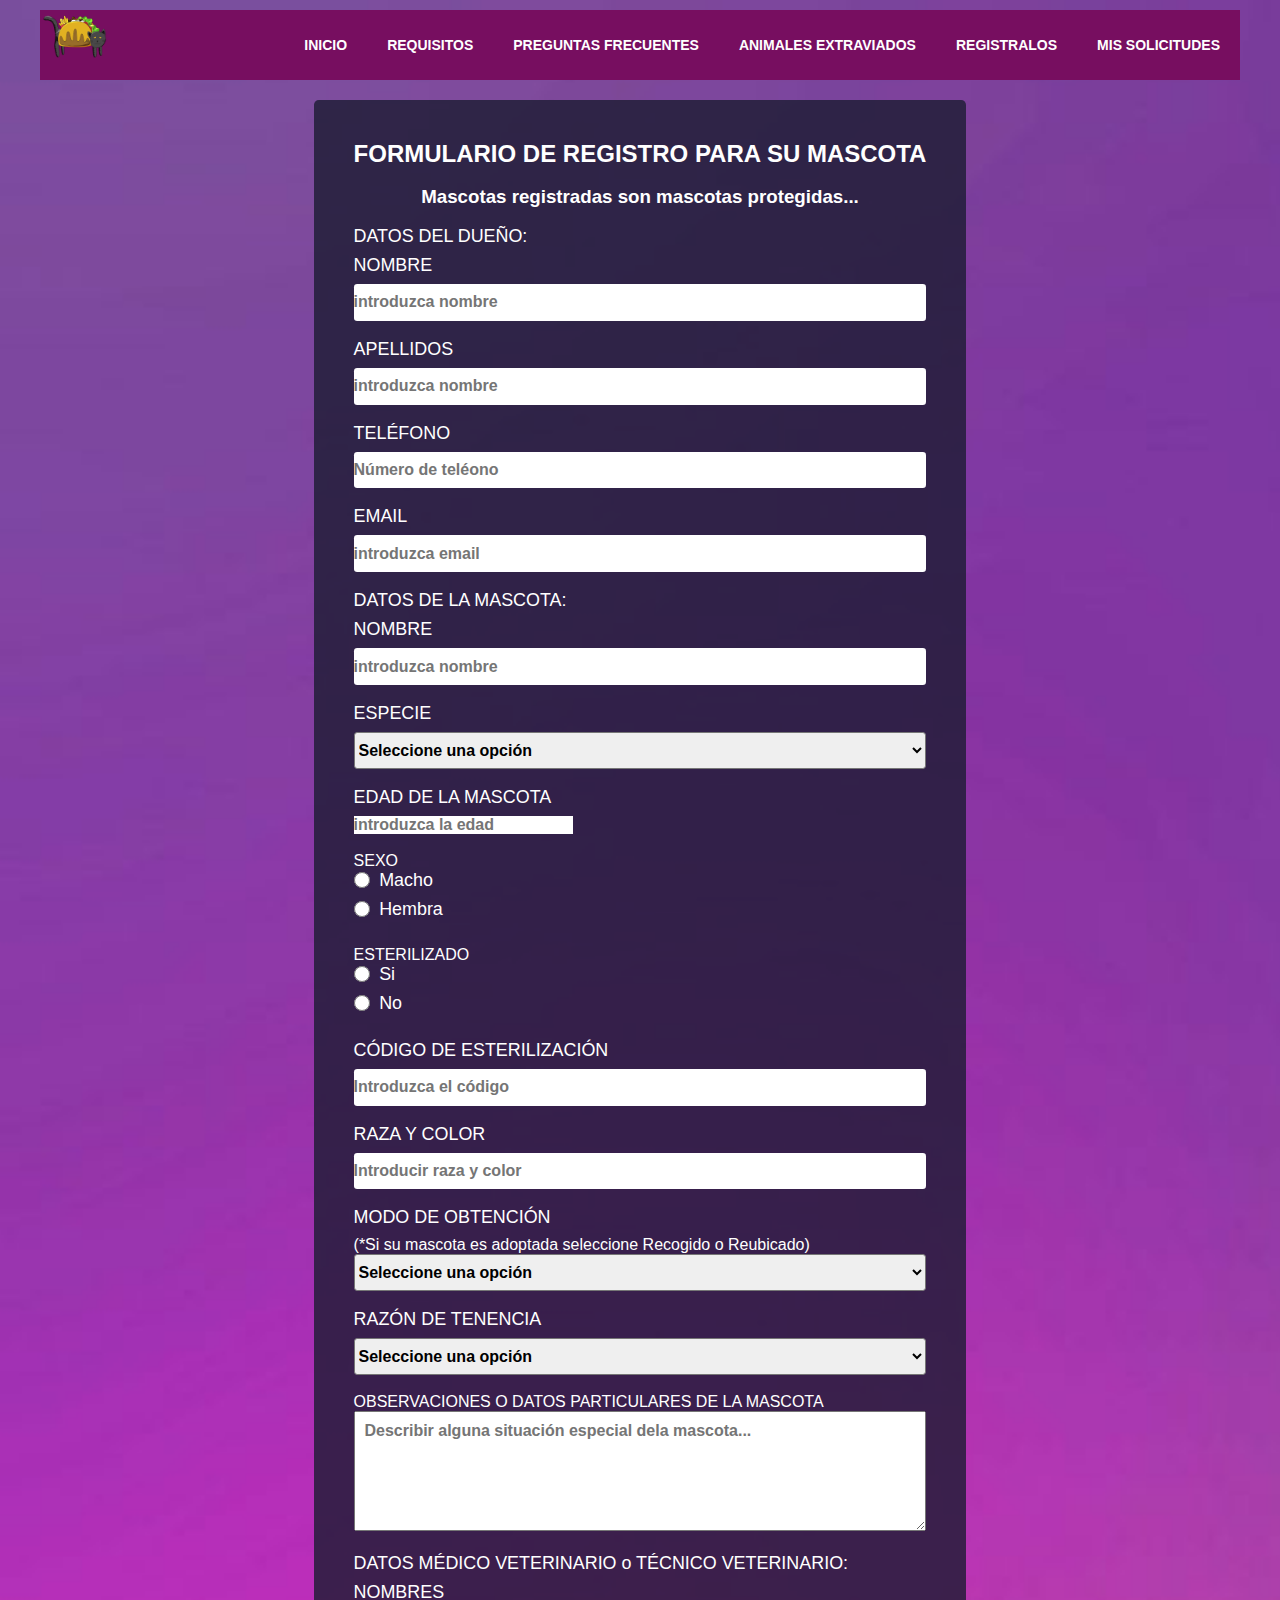
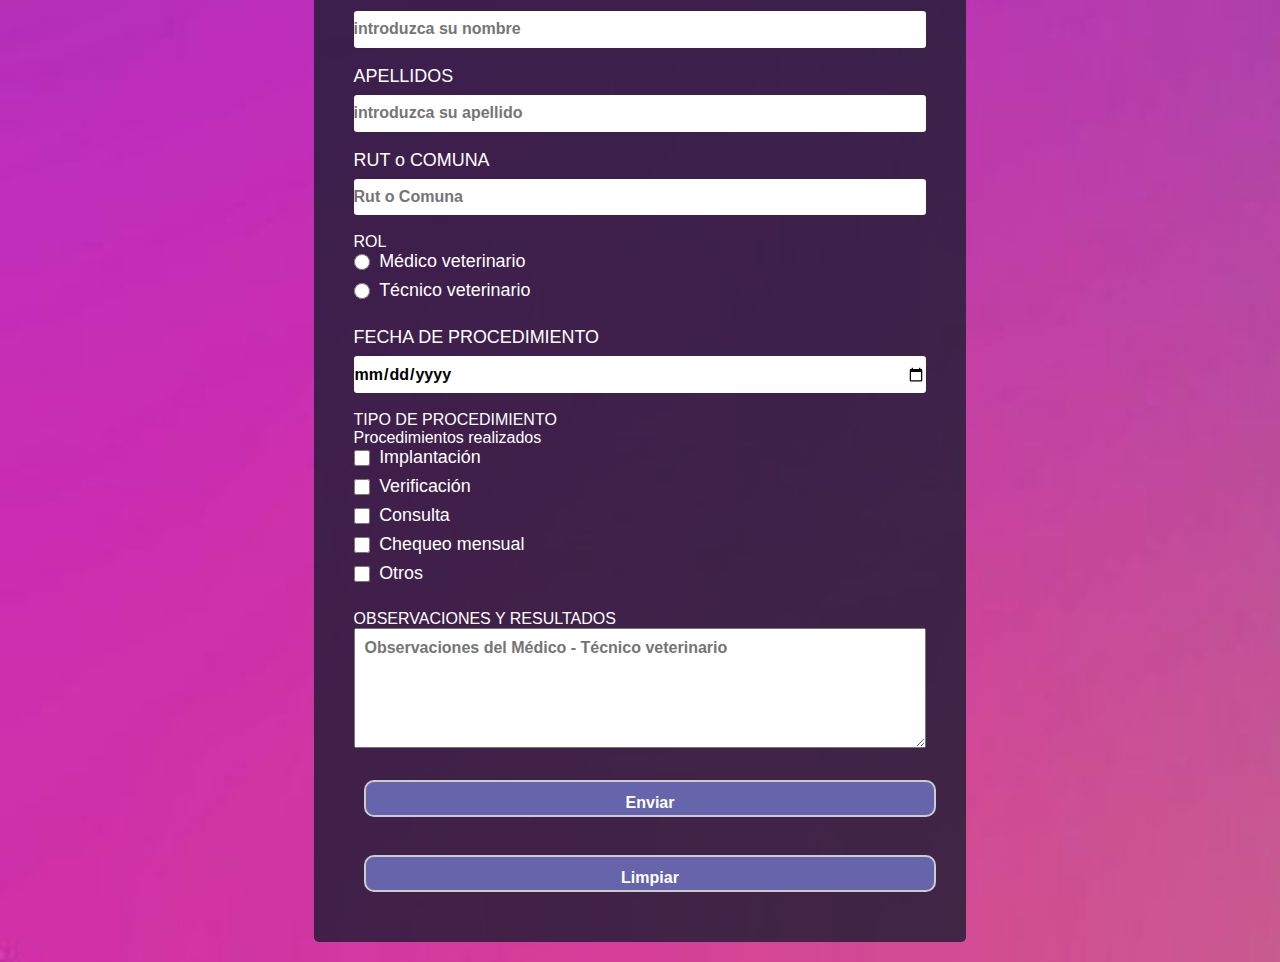
<file: form1.html>
<!DOCTYPE html>
<html lang="en">
<head>
    <meta charset="UTF-8">
    <meta name="viewport" content="width=device-width, initial-scale=1.0">
    <link rel="stylesheet" href="estilos/style.css">
    <title>Document</title>
</head>
<header>
    <div class="content">
        <div class="menu container">
            <a href="#" class="logo">
                <img src="assets/logo.png" alt="Logo">
            </a>
            <input type="checkbox" id="menu" />
            <label for="menu">
                <img src="assets/logo1.png" class="menu-icono" alt="">
            </label>
            <nav class="navbar">
                <ul>
                    <li><a href="index.html">INICIO</a></li>
                    <li><a href="form1.html">REQUISITOS</a></li>
                    <li><a href="index.html">PREGUNTAS FRECUENTES</a></li>
                    <li><a href="form2.html">ANIMALES EXTRAVIADOS</a></li>
                    <li><a href="index.html">REGISTRALOS</a></li>
                    <li><a href="index.html">MIS SOLICITUDES</a></li>  
                </ul>
            </nav>
        </div>
    </div>
</header>
<br>
<body> 
    <form class="formulario">
        <div class="campo">
        <h2>FORMULARIO DE REGISTRO PARA SU MASCOTA</h2><br>
        <h3><center>Mascotas registradas son mascotas protegidas...</center></h3><br>
        <label><u>DATOS DEL DUEÑO:</u></label>
        <label>NOMBRE</label>
        <input type="text" id="nombre" placeholder="introduzca nombre" required class="campo_input">
        </div>
        
        <br>
        <div class="campo">
        <label>APELLIDOS</label>
        <input type="text" id="nombre" placeholder="introduzca nombre" required class="campo_input">
        </div>

        <br>
        <div class="campo">
        <label>TELÉFONO</label>
        <input type="number" id="rut" placeholder="Número de teléono" required class="campo_input">
        </div>

        <br>
        <div class="campo">
        <label>EMAIL</label>
        <input type="email" id="email" placeholder="introduzca email" required  class="campo_input">
        </div>

        <br>
        <div class="campo">
        <label><u>DATOS DE LA MASCOTA:  </u></label>
        <label>NOMBRE</label>
        <input type="text" id="nombre" placeholder="introduzca nombre" required class="campo_input">
        </div>

        <br>
        <div class="campo">
        <label>ESPECIE</label>
        <select class="campo_input">
        <option selected disabled>Seleccione una opción</option>
        <option value="Perro">Perro</option>
        <option value="Gato">Gato</option>
        <option value="Gato">ave</option>
        <option value="Gato">roedor</option>
        <option value="Otro">Otro</option>
        </select>
        </div>

        <br>
        <div class="campo">
        <label>EDAD DE LA MASCOTA</label>
        <input type="number" id="edad" placeholder="introduzca la edad" required min="1"  class="campo_ input">
        </div>

        <br>
        <div class="campo">
        <p>SEXO</p>
        <label><input type="radio" name="campo" class="campo_radio">Macho</label>
        <label><input type="radio" name="campo" class="campo_radio">Hembra</label>
        </div>

        <br>
        <div class="campo">
        <p>ESTERILIZADO</p>
        <label><input type="radio" name="campo" class="campo_radio">Si</label>
        <label><input type="radio" name="campo" class="campo_radio">No</label>
        </div>
        
        <br>
        <div class="campo">
        <label>CÓDIGO DE ESTERILIZACIÓN</label>
        <input type="password" id="código" placeholder="Introduzca el código" required  class="campo_input">
        </div>

        <br>
        <div class="campo">
        <label>RAZA Y COLOR</label>
        <input type="text" id="nombre" placeholder="Introducir raza y color" required class="campo_input">
        </div>

        <br>
        <div class="campo">
        <label>MODO DE OBTENCIÓN</label>
        <p>(*Si su mascota es adoptada seleccione Recogido o Reubicado)</p>
        <select class="campo_input">
        <option selected disabled>Seleccione una opción</option>
        <option value="Recogido">Recogido</option>
        <option value="Reubicado">Reubicado</option>
        <option value="Regalo">Regalo</option>
        <option value="Nacido en casa">Nacido en casa</option>
        <option value="Compra">Compra</option>
        <option value="Otro">Otro</option>
        </select>
        </div>

        <br>
        <div class="campo">
        <label>RAZÓN DE TENENCIA</label>
        <select class="campo_input">
        <option selected disabled>Seleccione una opción</option>
        <option value="Compañia">Compañia</option>
        <option value="Asistencia">Asistencia</option>
        <option value="Terapia">Terapia</option>
        <option value="Trabajo">Trabajo</option>
        <option value="Seguridad">Seguridad</option>
        <option value="Deporte">Deporte</option>
        <option value="Exposición">Exposición</option>
        <option value="Reproducción">Reproducción</option>
        <option value="Caza">Caza</option>
        <option value="Otro">Otro</option>
        </select>
        </div>

        <br>
        <div class="campo">
        <p>OBSERVACIONES O DATOS PARTICULARES DE LA MASCOTA</p>
        <textarea class="campo_textarea" placeholder="Describir alguna situación especial dela mascota..."></textarea>
        </div>

        <br>
        <div class="campo">
        <label><u>DATOS MÉDICO VETERINARIO o TÉCNICO VETERINARIO:</u></label>
        <label>NOMBRES</label>
        <input type="text" id="nombre" placeholder="introduzca su nombre" required class="campo_input">
        </div>

        <br>
        <div class="campo">
        <label>APELLIDOS</label>
        <input type="text" id="apellido" placeholder="introduzca su apellido" required class="campo_input">
        </div>

        <br>
        <div class="campo">
        <label>RUT o COMUNA</label>
        <input type="number" id="rut" placeholder="Rut o Comuna" required class="campo_input">
        </div>

        <br>
        <div class="campo">
        <p>ROL</p>
        <label><input type="radio" name="campo" class="campo_radio">Médico veterinario</label>
        <label><input type="radio" name="campo" class="campo_radio">Técnico veterinario</label>
        </div>

        <br>
        <div class="campo">
        <label>FECHA DE PROCEDIMIENTO</label>
        <input type="date" id="rut" placeholder="Rut o Comuna" required class="campo_input">
        </div>

        <br>
        <div class="campo">
        <p>TIPO DE PROCEDIMIENTO</p>
        <p>Procedimientos realizados</p>
        <label><input type="checkbox" class="campo_radio" value="Implantación">Implantación</label>
        <label><input type="checkbox" class="campo_radio" value="Verificación">Verificación</label>
        <label><input type="checkbox" class="campo_radio" value="Consulta">Consulta</label>
        <label><input type="checkbox" class="campo_radio" value="Chequeo mensual">Chequeo mensual</label>
        <label><input type="checkbox" class="campo_radio" value="Otros">Otros</label>
        </div>

        <br>
        <div class="campo">
        <p>OBSERVACIONES Y RESULTADOS</p>
        <textarea class="campo_textarea" placeholder="Observaciones del Médico - Técnico veterinario"></textarea>
        </div>
 
        <br>
        <div class="campo">
            <input type="submit" value="Enviar" class="campo_input">
        </div>
        <br>
        <div class="campo">
            <input type="reset" value="Limpiar" class="campo_input">
        </div>
    </form>
</body>
</html>
</file>
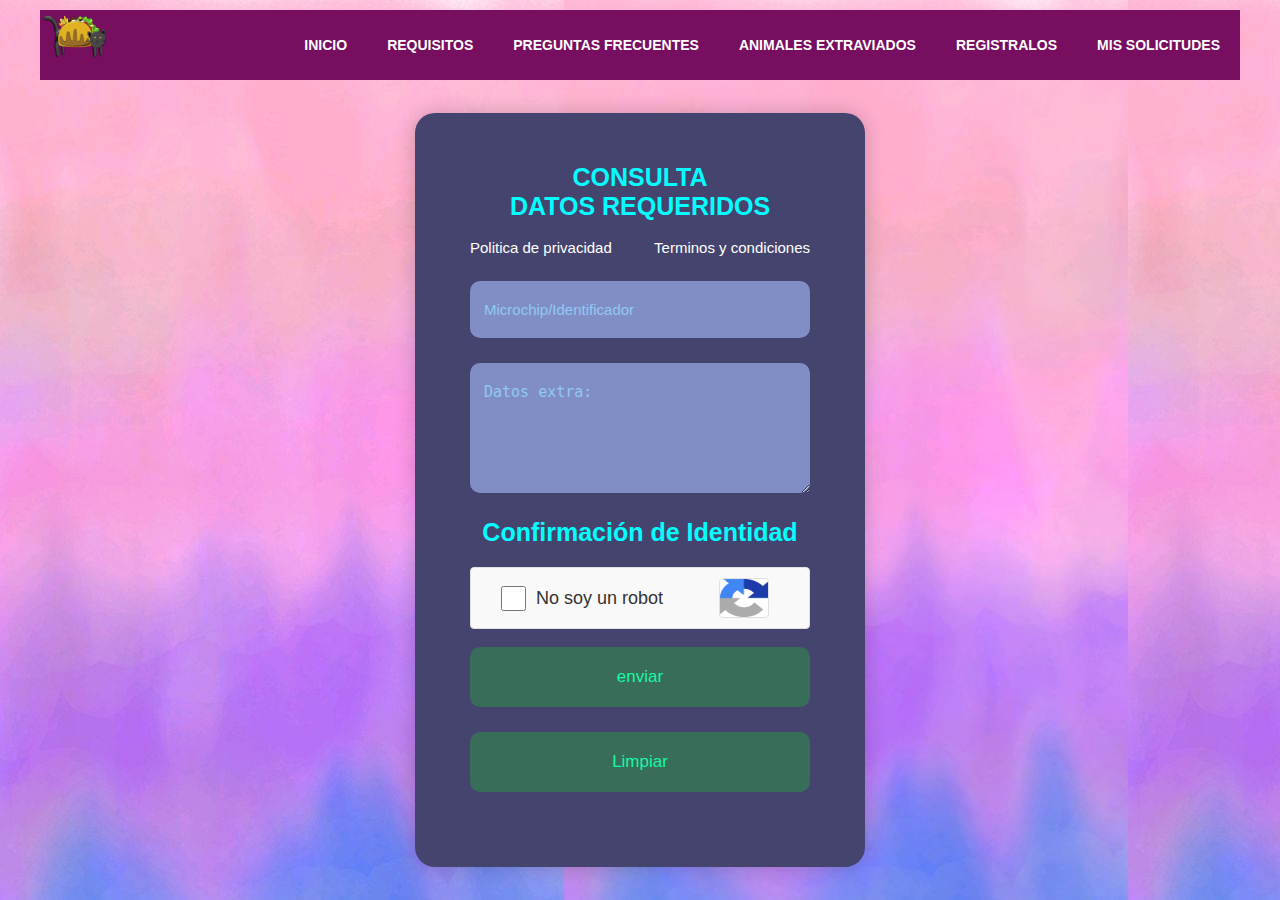
<file: form2.html>
<!DOCTYPE html>
<html lang="en">
<head>
    <meta charset="UTF-8">
    <meta name="viewport" content="width=device-width, initial-scale=1.0">
    <link rel="stylesheet" href="estilos/estilos2.css">
    <title>Document</title>
</head>
<header>
    <div class="content">
        <div class="menu container">
            <a href="#" class="logo">
                <img src="assets/logo.png" alt="Logo">
            </a>
            <input type="checkbox" id="menu" />
            <label for="menu">
                <img src="assets/logo1.png" class="menu-icono" alt="">
            </label>
            <nav class="navbar">
                <ul>
                    <li><a href="index.html">INICIO</a></li>
                    <li><a href="form1.html">REQUISITOS</a></li>
                    <li><a href="index.html">PREGUNTAS FRECUENTES</a></li>
                    <li><a href="form2.html">ANIMALES EXTRAVIADOS</a></li>
                    <li><a href="index.html">REGISTRALOS</a></li>
                    <li><a href="index.html">MIS SOLICITUDES</a></li>  
                </ul>
            </nav>
        </div>
    </div>
</header>
<br>
<body> 
    <form autocomplete="off">
        <h2>CONSULTA</h2>
        <h2>DATOS REQUERIDOS</h2>
        <br>
        <div class="form-txt">
            <a href="https://registratumascota.cl/resources/public/pdf/politicas_privacidad.pdf">Politica de privacidad</a>
            <a href="https://www.bcn.cl/leychile/navegar?idNorma=1106037">Terminos y condiciones</a>
        </div>
        <div class="input-group">
            <input type="text" name="nombre" placeholder="Microchip/Identificador">
            <textarea name="datos extras" cols="30" rows="5" placeholder="Datos extra:"></textarea>

            <h2>Confirmación de Identidad</h2>
            <div class="no_soy_robot">
                <input type="checkbox" class="" id="no-soy-robot" name="No soy un robot"/>
                <label for="no-soy-robot" class="no-soy-robot-btn">No soy un robot  &emsp; &emsp; </label>
                <img src="assets/captcha.png" class="captcha">
                <br>
            </div>
            <br>
            <input class="btn" type="submit" value="enviar">
            <input class="btn" type="reset" value="Limpiar">
        </div>
    </form>
</body>
</html>
</file>
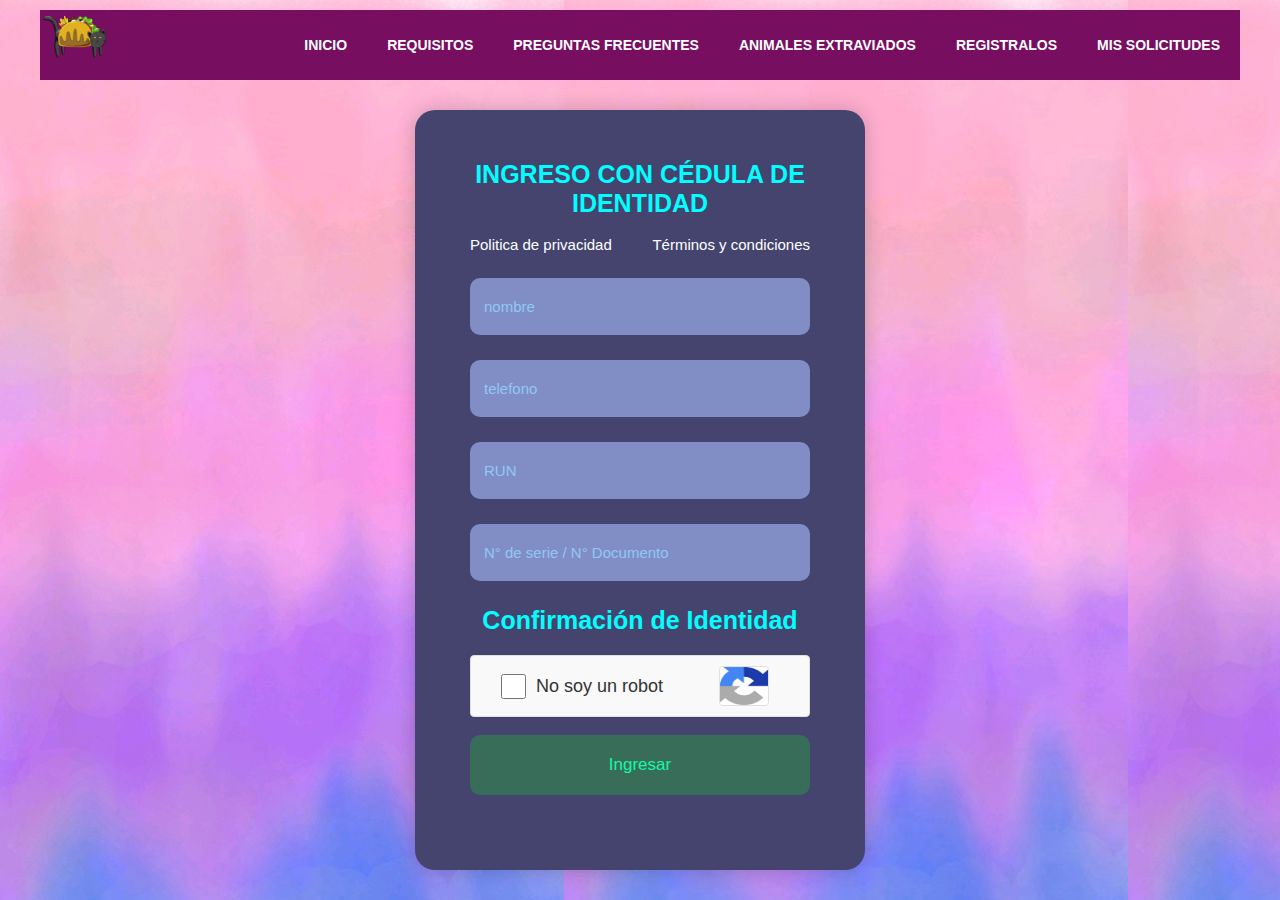
<file: form3.html>
<!DOCTYPE html>
<html lang="en">
<head>
    <meta charset="UTF-8">
    <meta name="viewport" content="width=device-width, initial-scale=1.0">
    <link rel="stylesheet" href="estilos/estilos3.css">
    <title>Document</title>
</head>
<header>
    <div class="content">
        <div class="menu container">
            <a href="#" class="logo">
                <img src="assets/logo.png" alt="Logo">
            </a>
            <input type="checkbox" id="menu" />
            <label for="menu">
                <img src="assets/logo1.png" class="menu-icono" alt="">
            </label>
            <nav class="navbar">
                <ul>
                    <li><a href="index.html">INICIO</a></li>
                    <li><a href="form1.html">REQUISITOS</a></li>
                    <li><a href="index.html">PREGUNTAS FRECUENTES</a></li>
                    <li><a href="form2.html">ANIMALES EXTRAVIADOS</a></li>
                    <li><a href="index.html">REGISTRALOS</a></li>
                    <li><a href="index.html">MIS SOLICITUDES</a></li>  
                </ul>
            </nav>
        </div>
    </div>
</header>
<br>
<br/>
<body> 
    <form autocomplete="off">
        <h2>INGRESO CON CÉDULA DE IDENTIDAD</h2>
        <br>
        <div class="form-txt">
            <a href="https://registratumascota.cl/resources/public/pdf/politicas_privacidad.pdf">Politica de privacidad</a>
            <a href="https://www.bcn.cl/leychile/navegar?idNorma=1106037">Términos y condiciones</a>
        </div>
        <div class="input-group">
            <input type="text" name="nombre" placeholder="nombre">
            <input type="tel" name="telefono" placeholder="telefono">
            <input type="number" name="RUN" placeholder="RUN">
            <input type="number" name="NUM" placeholder="N° de serie / N° Documento">
            <h2>Confirmación de Identidad</h2>
        <div class="no_soy_robot">
            <input type="checkbox" class="" id="no-soy-robot" name="No soy un robot"/>
            <label for="no-soy-robot" class="no-soy-robot-btn">No soy un robot  &emsp; &emsp; </label>
            <img src="assets/captcha.png" class="captcha">
            <br>
        </div>
        <br>
            <input class="btn" type="submit" value="Ingresar">
        </div>
    </form>
</body>
</html>
</file>
<file: estilos/style.css>
* {
    margin: 0;
    padding: 0;
    box-sizing: border-box;
    text-decoration: none;
    list-style: none;
}

body {
    font-family: Arial, Helvetica, sans-serif;
    min-height: 100vh;
    display: flex;
    align-items: center;
    justify-content: center;
    background-image: url("../assets/fondo.jpg");
    background-repeat: no-repeat;
    background-size: cover;
}

.container {
    max-width: 1200px;
    margin: 0 auto;
}

.logo img {
    width: 70px; 
    height: auto; 
    display: block; 
    text-transform: uppercase;
}

.content {
    min-height: 80px;
    background-color: black;
    position: top;
}

.menu {
    position: absolute;
    top: 10px;
    left: 0;
    right: 0;
    display: flex;
    align-items: center;
    justify-content: space-between;
    background-color: rgb(119, 14, 96);
}

.logo {
    font-size: 30px;
    color: #FFFFFF;
    font-weight: bold;
    text-transform: uppercase;
}

.menu .navbar ul li {
    position: relative;
    float: left;
}

.menu .navbar ul li a {
    font-size: 14px;
    padding: 20px;
    color: #FFFFFF;
    display: block;
    font-weight: bold;
}

.menu .navbar ul li a:hover {
    color: #961b7b;
}

#menu {
    display: none;
}

.menu-icono {
    width: 40px;
}

.menu label {
    cursor: pointer;
    display: none;
}

h1 {
    margin: 80px 15px 15px 350px;
}

@media (max-width: 991px) {
    .content {
        min-height: 70px;
    }
    .menu {
        top: 0;
        padding: 20px;
    }
    .menu label {
        display: initial;
    }
    .menu .navbar {
        position: absolute;
        top: 100%;
        left: 0;
        right: 0;
        background-color: black;
        display: none;
    }
    .menu .navbar ul li {
        width: 100%;
    }
    #menu:checked ~ .navbar {
        display: initial;
    }
}
input, button, select, textarea{
    font-family: inherit;
    font-size: inherit;
    font-weight: 600;
    margin: 0;
    line-height: inherit;
}

.formulario{
    background-color: rgba(27, 27, 50, 0.8);
    padding: 2.5rem 0.62rem;
    border-radius: 0.3rem;
    margin-top: 100px; 
    margin-bottom: 20px; 
}
@media (min-width: 760px){
  .formulario{
      padding: 2.5rem;
  }


.campo{
  margin: 0 auto 1.25ren auto;
  color: #FFFFFF;
}

.campo_input{
  display: block;
  width: 100%;
  height: 2.3rem;
  border-radius: 0.2rem;
}

input{
  border: none;
}

.campo_radio,
.campo_checkbox{
  display: inline-block;
  margin-right: 0.6rem;
  min-height: 1rem;
  min-width: 1rem;
}

label{
  display: flex;
  align-items: center;
  font-size: 1.12rem;
  margin-bottom: 0.5rem;
  color: #FFFFFF;
}

.campo_textarea{
  min-height: 120px;
  width: 100%;
  padding: 0.62rem;
  resize: vertical;
}

.campo_submit{
  display: block;
  width: 100%;
  padding: 0.75rem;
  border-radius: 5px;
  background: rgb(28, 116, 82);
  color: inherit;
  font-weight: 600;

}
input[type="submit"],
input[type="reset"] {
display: block;
width: 100%;
background-color: rgb(102, 100, 170);
margin: 10px 10px;
padding: 0.75rem;
color: #FFFFFF;
border: 2px solid #ccc;
border-radius: 10px;
font-weight: 600;
}
input[type="button"] {
background-color: rgb(111, 145, 80);
margin: 10px 10px;
padding: 0.75rem;
color: #FFFFFF;
border: 2px solid #ccc;
border-radius: 10px;
font-weight: 600;
}

.campo-submit:hover{
  cursor: pointer;
}
}
</file>
<file: estilos/estilos2.css>
* {
  margin: 0;
  padding: 0;
  box-sizing: border-box;
  text-decoration: none;
  list-style: none;
}

body {
  font-family: Arial, Helvetica, sans-serif;
  min-height: 100vh;
  display: flex;
  align-items: center;
  justify-content: center;
  background-image: url("../assets/fondo2.jpg")
}

.container {
  max-width: 1200px;
  margin: 0 auto;
}

.logo img {
  width: 70px; 
  height: auto; 
  display: block; 
  text-transform: uppercase;
}

.content {
  min-height: 80px;
  background-color: black;
  position: top;
}

.menu {
  position: absolute;
  top: 10px;
  left: 0;
  right: 0;
  display: flex;
  align-items: center;
  justify-content: space-between;
  background-color: rgb(119, 14, 96);
}

.logo {
  font-size: 30px;
  color: #FFFFFF;
  font-weight: bold;
  text-transform: uppercase;
}

.menu .navbar ul li {
  position: relative;
  float: left;
}

.menu .navbar ul li a {
  font-size: 14px;
  padding: 20px;
  color: #FFFFFF;
  display: block;
  font-weight: bold;
}

.menu .navbar ul li a:hover {
  color: #961b7b;
}

#menu {
  display: none;
}

.menu-icono {
  width: 40px;
}

.menu label {
  cursor: pointer;
  display: none;
}

h1 {
  margin: 80px 15px 15px 350px;
}

@media (max-width: 991px) {
  .content {
      min-height: 70px;
  }
  .menu {
      top: 0;
      padding: 20px;
  }
  .menu label {
      display: initial;
  }
  .menu .navbar {
      position: absolute;
      top: 100%;
      left: 0;
      right: 0;
      background-color: black;
      display: none;
  }
  .menu .navbar ul li {
      width: 100%;
  }
  #menu:checked ~ .navbar {
      display: initial;
  }
}
form{
  padding: 50px 55px;
  box-shadow: 0 0 20px rgb(0, 0, 0, 0.2);
  border-radius: 20px;
  text-align: center;
  width: 450px;
  background-color: rgb(68, 68, 110);
  margin-top: 100px;
  margin-bottom: 20px;
}
form h2{
  color:aqua;
  font-size: 25px;
}

.form-txt{
  display: flex;
  justify-content: space-between;
}

.form-txt a{
  color: #FFFFFF;
  text-decoration: none;
  font-size: 15px;
  margin-bottom: 25px;
}

.form-txta:hover{
  color: aqua;
}
.input-group{
  display: flex;
  flex-direction: column;
}
input, textarea{
  background-color: #818EC6;
  padding: 20px 14px;
  margin-bottom: 25px;
  border: 0;
  border-radius: 10px;
  font-size: 15px;
  color:#FFFFFF;
}
::placeholder{
  color: #8FC9F3;
  font-size: 15px;
}

:focus{
  outline: 1px solid #14F9A6;
}

.btn{
  background-color: #386d59;
  color: #14F9A6;
  font-size: 17px;
  cursor: pointer;
}

.btn:hover{
  background-color: #2c8563;
}

.boton{
  display: flex;
  width: 100%;
  height: min-content;
  border: 2px solid #ded5d5;
  border-radius: 5px;
  box-sizing: border-box;
  text-decoration: none;
  color: inherit;
}
.no_soy_robot {
  display: flex;
  justify-content: center;
  align-items: center;
  gap: 10px;
  padding: 10px;
  background-color: #f9f9f9; 
  border: 1px solid #e0e0e0; 
  border-radius: 4px; 
  margin-top: 20px;  
}

.no_soy_robot input[type="checkbox"] {
  margin: 0;
  height: 25px; 
  width: 25px;
}

.no_soy_robot label {
  color: #333; 
  font-size: 18px;
}

.no_soy_robot img.captcha {
  width: 50px; 
  height: 40px;
  border: 1px solid #e0e0e0; 
  border-radius: 4px; 
  float: right;
}

.no-soy-robot-btn:hover {
  background-color: #e2dfdf; /* Cambia el color de fondo al pasar el mouse */
}
 
.no-soy-robot-btn:hover {
  background-color: #ddd; /* Cambia el color de fondo al pasar el mouse */
}

@media(max-width:991px) {
  body{
    padding: 30px;
  }
  form{
    width: 100%;
  }
}
</file>
<file: estilos/estilos3.css>
* {
  margin: 0;
  padding: 0;
  box-sizing: border-box;
  text-decoration: none;
  list-style: none;
}

body {
  font-family: Arial, Helvetica, sans-serif;
  min-height: 100vh;
  display: flex;
  align-items: center;
  justify-content: center;
  background-image: url("../assets/fondo2.jpg")
}

.container {
  max-width: 1200px;
  margin: 0 auto;
}

.logo img {
  width: 70px; 
  height: auto; 
  display: block; 
  text-transform: uppercase;
}

.content {
  min-height: 80px;
  background-color: black;
  position: top;
}

.menu {
  position: absolute;
  top: 10px;
  left: 0;
  right: 0;
  display: flex;
  align-items: center;
  justify-content: space-between;
  background-color: rgb(119, 14, 96);
}

.logo {
  font-size: 30px;
  color: #FFFFFF;
  font-weight: bold;
  text-transform: uppercase;
}

.menu .navbar ul li {
  position: relative;
  float: left;
}

.menu .navbar ul li a {
  font-size: 14px;
  padding: 20px;
  color: #FFFFFF;
  display: block;
  font-weight: bold;
}

.menu .navbar ul li a:hover {
  color: #961b7b;
}

#menu {
  display: none;
}

.menu-icono {
  width: 40px;
}

.menu label {
  cursor: pointer;
  display: none;
}

h1 {
  margin: 80px 15px 15px 350px;
}

@media (max-width: 991px) {
  .content {
      min-height: 70px;
  }
  .menu {
      top: 0;
      padding: 20px;
  }
  .menu label {
      display: initial;
  }
  .menu .navbar {
      position: absolute;
      top: 100%;
      left: 0;
      right: 0;
      background-color: black;
      display: none;
  }
  .menu .navbar ul li {
      width: 100%;
  }
  #menu:checked ~ .navbar {
      display: initial;
  }
}
form{
  padding: 50px 55px;
  box-shadow: 0 0 20px rgb(0, 0, 0, 0.2);
  border-radius: 20px;
  text-align: center;
  width: 450px;
  background-color: rgb(68, 68, 110);
  margin-top: 100px;
  margin-bottom: 20px
}
form h2{
  color:aqua;
  font-size: 25px;
}

.form-txt{
  display: flex;
  justify-content: space-between;
}

.form-txt a{
  color: #FFFFFF;
  text-decoration: none;
  font-size: 15px;
  margin-bottom: 25px;
}

.form-txta:hover{
  color: aqua;
}
.input-group{
  display: flex;
  flex-direction: column;
}
input, textarea{
  background-color: #818EC6;
  padding: 20px 14px;
  margin-bottom: 25px;
  border: 0;
  border-radius: 10px;
  font-size: 15px;
  color:#FFFFFF;
}
::placeholder{
  color: #8FC9F3;
  font-size: 15px;
}

:focus{
  outline: 1px solid #14F9A6;
}

.btn{
  background-color: #386d59;
  color: #14F9A6;
  font-size: 17px;
  cursor: pointer;
}

.btn:hover{
  background-color: #2c8563;
}

.boton{
  display: flex;
  width: 100%;
  height: min-content;
  border: 2px solid #ded5d5;
  border-radius: 5px;
  box-sizing: border-box;
  text-decoration: none;
  color: inherit;
}
.no_soy_robot {
  display: flex;
  justify-content: center;
  align-items: center;
  gap: 10px;
  padding: 10px;
  background-color: #f9f9f9; 
  border: 1px solid #e0e0e0; 
  border-radius: 4px; 
  margin-top: 20px;  
}

.no_soy_robot input[type="checkbox"] {
  margin: 0;
  height: 25px; 
  width: 25px;
}

.no_soy_robot label {
  color: #333; 
  font-size: 18px;
}

.no_soy_robot img.captcha {
  width: 50px; 
  height: 40px;
  border: 1px solid #e0e0e0; 
  border-radius: 4px; 
  float: right;
}

.no-soy-robot-btn:hover {
  background-color: #e2dfdf; /* Cambia el color de fondo al pasar el mouse */
}
 
.no-soy-robot-btn:hover {
  background-color: #ddd; /* Cambia el color de fondo al pasar el mouse */
}

@media(max-width:991px) {
  body{
    padding: 30px;
  }
  form{
    width: 100%;
  }
}
</file>
